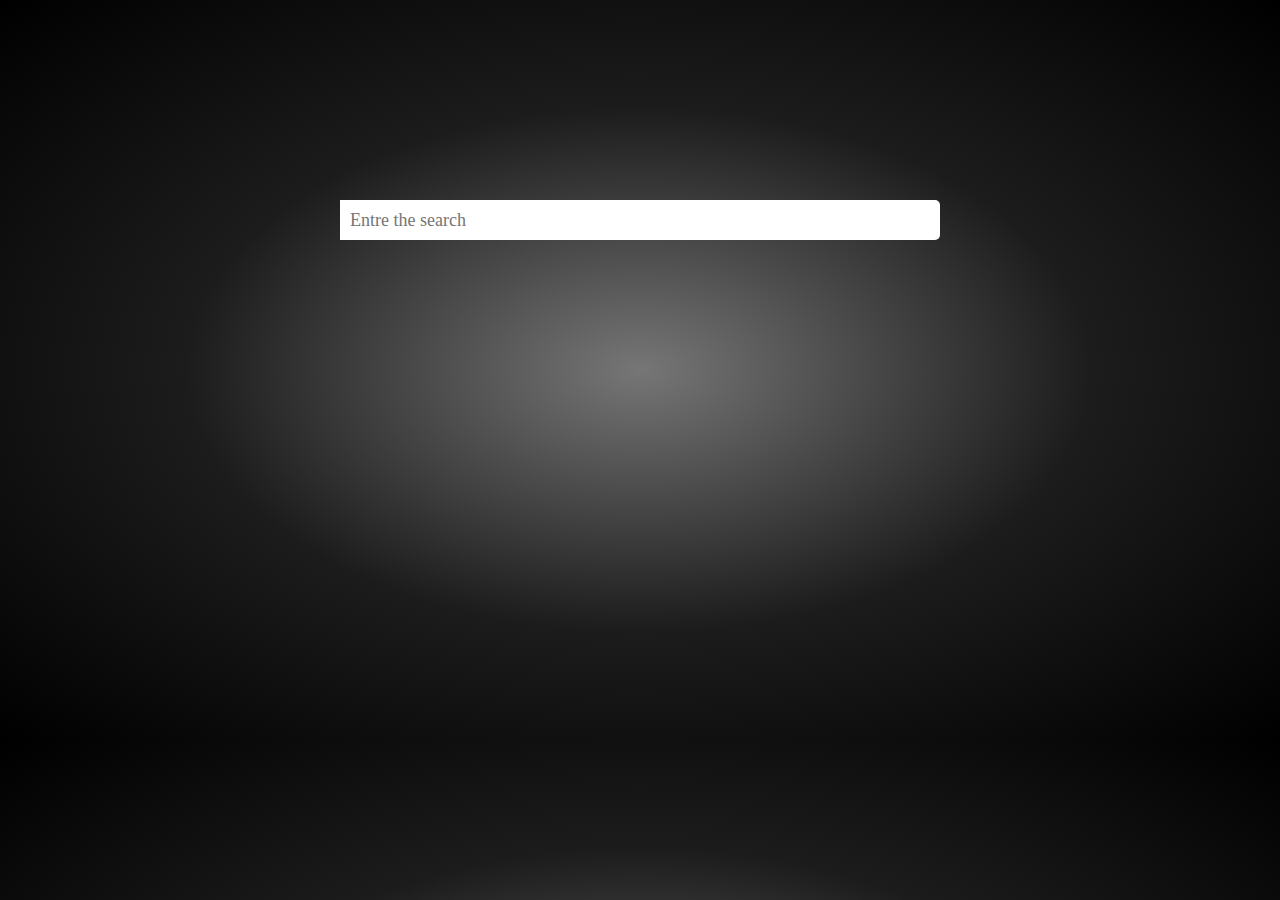
<file: index.html>
<!DOCTYPE html>
<html lang="en">

<head>
    <meta charset="UTF-8">
    <meta name="viewport" content="width=device-width, initial-scale=1.0">
    <title>Document</title>
    <link rel="stylesheet" href="https://cdnjs.cloudflare.com/ajax/libs/font-awesome/6.4.2/css/all.min.css"
        integrity="sha512-z3gLpd7yknf1YoNbCzqRKc4qyor8gaKU1qmn+CShxbuBusANI9QpRohGBreCFkKxLhei6S9CQXFEbbKuqLg0DA=="
        crossorigin="anonymous" referrerpolicy="no-referrer" />

    <link rel="stylesheet" href="style.css">
    <style>
        * {
            margin: 0;
            padding: 0;
            box-sizing: border-box;
            font-family: 'Times New Roman';
        }

        body {
            background-image: radial-gradient(#767676, #1c1c1c, #000000);
            height: 60vh;
        }

        .search-box {
            width: 600px;
            background: #fff;
            margin: 200px auto 0;
            border-radius: 5px;
        }

        .row {
            display: flex;
            justify-content: center;
            align-items: center;
        }

        input {
            flex: 1;
            height: 40px;
            border: 0;
            outline: 0;
            padding: 9px 10px;
            width: 400px;
            font-size: 18px;
            color: rgb(0, 0, 0);
        }

        button {
            height: auto;
            background: transparent;
            border: none;
            padding: 0px 20px 0px 0px;
        }

        button .fa-solid {
            width: 24px;
            font-size: 22px;
            cursor: pointer;
        }

        ::placeholder {
            color: #767676;
        }

        .result-box {
            max-height: 300px;
            overflow-y: scroll;
        }

        .result-box ul {
            border-top: 1px solid #999;
            padding: 14px 10px;
        }

        .result-box ul li {
            list-style: none;
            border: 2px;
            padding: 14px 10px;
            cursor: pointer;
        }

        .result-box ul li:hover {
            background-color: #5037f4b2;
        }
    </style>
</head>

<body>
    <div class="search-box">
        <div class="row">
            <input type="text" id="input-box" autocomplete="off" placeholder="Entre the search">
            <button><i class="fa-solid fa-magnifying-glass" style="color: #381af7;"></i></button>
        </div>
        <div class="result-box">

        </div>
    </div>
</body>
<script>
    let availableKeyword = [
        'HTML',
        'CSS',
        "JS",
        'JavaScript',
        'MongoDb',
        "Node.js",
        "Full-stack Developer"
    ]
    
    const resultsBox = document.querySelector(".result-box")
    const inputBox = document.querySelector("#input-box")

    inputBox.onkeyup = function () {
        let result = []
        let input = inputBox.value;
        if (input.length) {
            result = availableKeyword.filter((keyword) => {
                return keyword.toLowerCase().includes(input.toLowerCase());

            });
            display(result);
            if (!result.length) {
                resultsBox.innerHTML = '';
            }
        }
    }
    function display(result) {
        const content = result.map((list) => {
            return "<li onclick=selectInput(this)>" + list + "</li>";
        });
        resultsBox.innerHTML = "<ul>" + content.join('') + " </ul>"
    }


    function selectInput(list) {
        inputBox.value = list.innerHTML;
        resultsBox.innerHTML = "";
    }
</script>

</html>
</file>
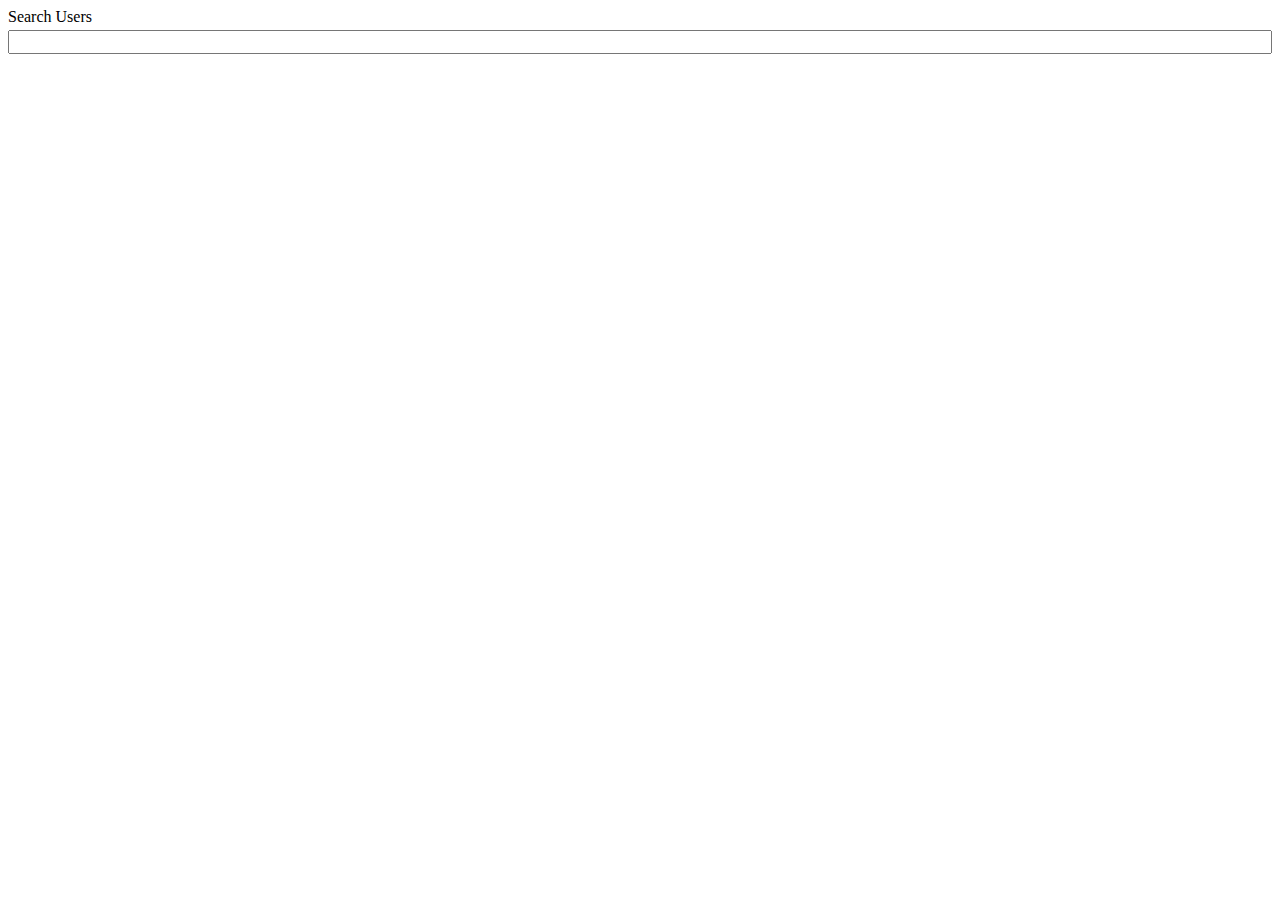
<file: index-2.html>
<!DOCTYPE html>
<html lang="en">
<head>
  <meta charset="UTF-8">
  <meta http-equiv="X-UA-Compatible" content="IE=edge">
  <meta name="viewport" content="width=device-width, initial-scale=1.0">
  <link rel="stylesheet" href="style.css">
  <script src="script.js" defer></script>
  <title>Document</title>
</head>
<body>
  <div class="search-wrapper">
    <label for="search">Search Users</label>
    <input type="search" id="search" data-search>
    <div class="result-box">

    </div>
  </div>
  <div class="user-cards" data-user-cards-container></div>
  <template data-user-template>
    <div class="card">
      <div class="header" data-header></div>
      <div class="body" data-body></div>
    </div>
  </template>
</body>
</html>
</file>
<file: style.css>
.search-wrapper {
    display: flex;
    flex-direction: column;
    gap: .25rem;
  }
  
  input {
    font-size: 1rem;
  }
  
  .user-cards {
    display: grid;
    grid-template-columns: repeat(auto-fill, minmax(150px, 1fr));
    gap: .25rem;
    margin-top: 1rem;
  }
  
  .card {
    border: 1px solid black;
    background-color: white;
    padding: .5rem;
  }
  
  .card > .header {
    margin-bottom: .25rem;
  }
  
  .card > .body {
    font-size: .8rem;
    color: #777;
  }
  
  .hide {
    display: none;
  }


  .result-box {
    max-height: 300px;
    overflow-y: scroll;
}

.result-box ul {
    border-top: 1px solid #999;
    padding: 14px 10px;
}

.result-box ul li {
    list-style: none;
    border: 2px;
    padding: 14px 10px;
    cursor: pointer;
}

.result-box ul li:hover {
    background-color: #5037f4b2;
}
</file>
